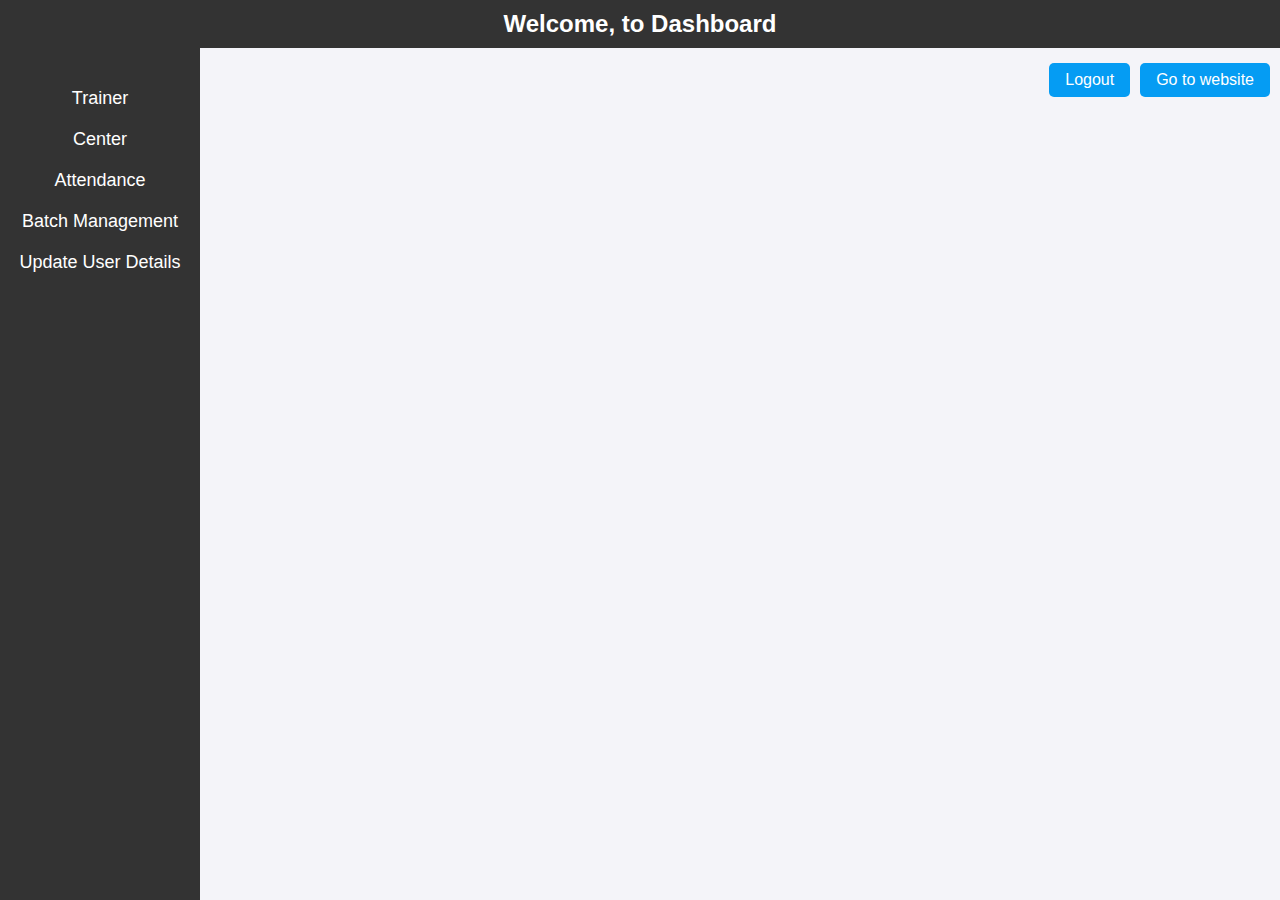
<file: dashboard.html>
<!DOCTYPE html>
<html lang="en">
<head>
    <meta charset="UTF-8">
    <meta name="viewport" content="width=device-width, initial-scale=1.0">
    <title>Dashboard Page</title>
    <link rel="stylesheet" href="dashboard.css">
</head>
<body>
  <header>
    <div class="header-container">
        <h1>Welcome, to Dashboard <span id="logged-in-email"></span></h1>
        <div class="header-buttons">
            <button class="button"><a href="index.html">Go to website</a></button>
            <button class="button"><a href="login.html">Logout</a></button>
        </div>
    </div>
</header>
<div class="main-container">
    <aside class="sidebar">
        <ul>
            <li><a href="#trainer" onclick="showSection('trainer')">Trainer</a></li>
            <li><a href="#center" onclick="showSection('center')">Center</a></li>
            <li><a href="#attendance" onclick="showSection('attendance')">Attendance</a></li>
            <li><a href="#batch-management" onclick="showSection('batch-management')">Batch Management</a></li>
            <li><a href="#update-user-details" onclick="showSection('update-user-details')">Update User Details</a></li>
        </ul>
    </aside>
    <main>
        <section id="trainer" class="content-section">
            <h2>Trainer</h2>
            <table>
                <thead>
                    <tr>
                        <th>Trainer ID</th>
                        <th>Trainer Name</th>
                        <th>Email</th>
                        <th>Contact No</th>
                        <th>Action</th>
                    </tr>
                </thead>
                <tbody id="trainer-body">
                    <!-- JavaScript will populate this -->
                </tbody>
            </table>
        </section>
        <section id="center" class="content-section">
            <h2>Center</h2>
            <table>
                <thead>
                    <tr>
                        <th>Center ID</th>
                        <th>Center Name</th>
                        <th>Location</th>
                        <th>Contact No</th>
                        <th>Action</th>
                    </tr>
                </thead>
                <tbody id="center-body">
                    <!-- JavaScript will populate this -->
                </tbody>
            </table>
        </section>
        <section id="attendance" class="content-section">
            <h2>Attendance</h2>
            <table>
                <thead>
                    <tr>
                        <th>Attendance ID</th>
                        <th>Trainer ID</th>
                        <th>Batch ID</th>
                        <th>Date</th>
                        <th>Status</th>
                    </tr>
                </thead>
                <tbody id="attendance-body">
                    <!-- JavaScript will populate this -->
                </tbody>
            </table>
        </section>
        <section id="batch-management" class="content-section">
            <h2>Batch Management</h2>
            <table>
                <thead>
                    <tr>
                        <th>Batch ID</th>
                        <th>Batch Name</th>
                        <th>Start Date</th>
                        <th>End Date</th>
                        <th>Action</th>
                    </tr>
                </thead>
                <tbody id="batch-management-body">
                    <!-- JavaScript will populate this -->
                </tbody>
            </table>
        </section>
        <section id="update-user-details" class="content-section">
            <h2>Update User Details</h2>
            <table>
                <thead>
                    <tr>
                        <th>User ID</th>
                        <th>User Name</th>
                        <th>Email</th>
                        <th>Contact No</th>
                        <th>Action</th>
                    </tr>
                </thead>
                <tbody id="update-user-details-body">
                    <!-- JavaScript will populate this -->
                </tbody>
            </table>
        </section>
    </main>
</div>

    

<footer>
    <p>All rights reserved</p>
</footer>

</script>
<script src="dashboard.js"></script>
</body>
</html>
</file>
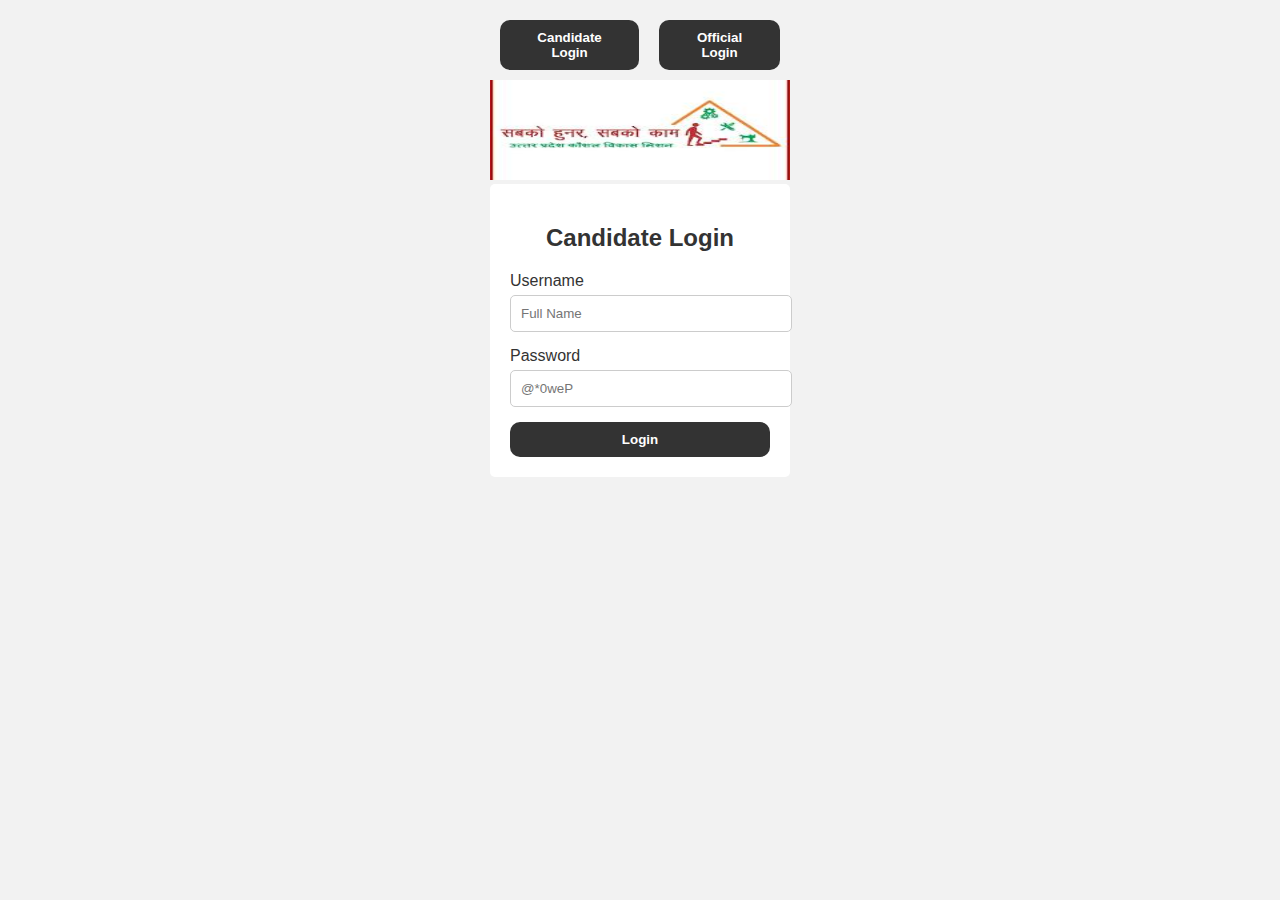
<file: login.html>
<!DOCTYPE html>
<html lang="en">
<head>
    <meta charset="UTF-8">
    <meta name="viewport" content="width=device-width, initial-scale=1.0">
    <title>Login Page</title>
    <link rel="stylesheet" href="style1.css">
</head>
<body>
    <div class="container">
        <div class="login-options">
            <button id="loginOption1">Candidate Login</button>
            <button id="loginOption2">Official Login</button>
        </div>
        <div class="header">
            <img src="[data-uri]" alt="" class="headimg">
        </div>
        <div class="login-form" id="loginForm1">
            <!-- Form for candidate login -->
            <h2 class="loginp">Candidate Login</h2>
            <form action="/dashboard.html">
                <div class="form-group">
                    <label for="username">Username</label>
                    <input type="text" id="username" name="username" required placeholder="Full Name">
                </div>
                <div class="form-group">
                    <label for="password">Password</label>
                    <input type="password" id="password" name="password" required placeholder="@*0weP">
                </div>
                <button type="submit">Login</button>
            </form>
        </div>
        <div class="login-form hidden" id="loginForm2">
            <!-- Form for official login-->
            <h2 class="loginp">Official Login</h2>
            <form action="/dashboard.html">
                <div class="form-group">
                    <label for="email">Email</label>
                    <input type="email" id="email" name="email" required placeholder="xyz@gmail.com">
                </div>
                <div class="form-group">
                    <label for="password">Password</label>
                    <input type="password" id="password" name="password" required  placeholder="@*1rweS"> 
                </div>
                <button type="submit">Login</button>
            </form>
        </div>
    </div>
    <script src="login.html"></script>
</body>
</html>
</file>
<file: dashboard.css>
/* Basic styles */
body {
    margin: 0;
    padding: 0;
    font-family: Arial, sans-serif;
    background-color: #f4f4f9;
}

header {
    background-color: #333;
    color: #fff;
    padding: 10px 0;
    text-align: center;
}

.button {
    margin-top: 25px;
    background-color: rgb(5, 156, 243);
    color: rgb(255, 255, 255);
    padding: 8px 16px;
    border: none;
    border-radius: 5px;
    text-decoration: none;
    cursor: pointer;
    font-size: 16px;
    margin-right: 10px;
    float: right;
}

.button a{
    color: #fff;
    text-decoration: none;
}

.button:hover {
    background-color: rgb(7, 197, 255);
}

.header-container h1 {
    margin: 0;
    font-size: 24px;
}

.main-container {
    display: flex;
}

.sidebar {
    width: 200px;
    background-color: #333;
    color: #fff;
    height: 100vh;
    padding-top: 20px;
    position: fixed;
}

.sidebar ul {
    list-style: none;
    padding: 0;
}

.sidebar ul li {
    margin: 20px 0;
    text-align: center;
}

.sidebar ul li a {
    color: #fff;
    text-decoration: none;
    font-size: 18px;
}

.sidebar ul li a:hover {
    text-decoration: underline;
}

main {
    flex-grow: 1;
    padding: 20px;
    margin-left: 220px;
    width: calc(100% - 220px);
}

main section {
    display: none;
    margin-bottom: 40px;
}

main section.active {
    display: block;
}

main h2 {
    margin-bottom: 20px;
}

table {
    width: 100%;
    border-collapse: collapse;
    margin-bottom: 20px;
}

table, th, td {
    border: 1px solid #ddd;
}

th, td {
    padding: 10px;
    text-align: left;
}

th {
    background-color: #f2f2f2;
}

.action-btn {
    padding: 5px 10px;
    background-color: #007bff;
    color: #fff;
    border: none;
    border-radius: 5px;
    cursor: pointer;
}

.action-btn:hover {
    background-color: #0056b3;
}
</file>
<file: style1.css>
body {
    font-family: Arial, sans-serif;
    margin: 0;
    padding: 0;
    background-color: #f2f2f2;
}
.loginp{
    text-align: center;
}
.headimg{
    height: 100px;
    width: 300px;
    margin: 0px;
}
.container {
    width:300px;
    max-width: 600px;
    margin: 0px auto;
    padding: 20px;
}

.header {
    text-align: center;
}

.header h1 {
    color: #333;
}

.login-options {
    display: flex;
    justify-content: center;
    margin-bottom: 10px;
}

.login-options button {
    padding: 10px 20px;
    margin: 0 10px;
    border: none;
    background-color: #333;
    color: #fff;
    cursor: pointer;
    transition: background-color 0.3s ease;
    border-radius: 10px;
    font-weight: bold;
}

.login-options button:hover {
    background-color: #63cce7;
}

.login-form {
    background-color: #fff;
    padding: 20px;
    border-radius: 5px;
}

.login-form h2 {
    color: #333;
    margin-bottom: 20px;
}

.form-group {
    margin-bottom: 15px;
}

.form-group label {
    display: block;
    color: #333;
    margin-bottom: 5px;
}

.form-group input {
    width: 100%;
    padding: 10px;
    border: 1px solid #ccc;
    border-radius: 5px;
}

button[type="submit"] {
    width:260px;
    padding: 10px;
    border: none;
    background-color: #333;
    color: #fff;
    border-radius: 5px;
    cursor: pointer;
    transition: background-color 0.3s ease;
    font-weight: bold;
    border-radius: 10px;
}

button[type="submit"]:hover {
    background-color: #68d8eb;
}

.hidden {
    display: none;
}
</file>
